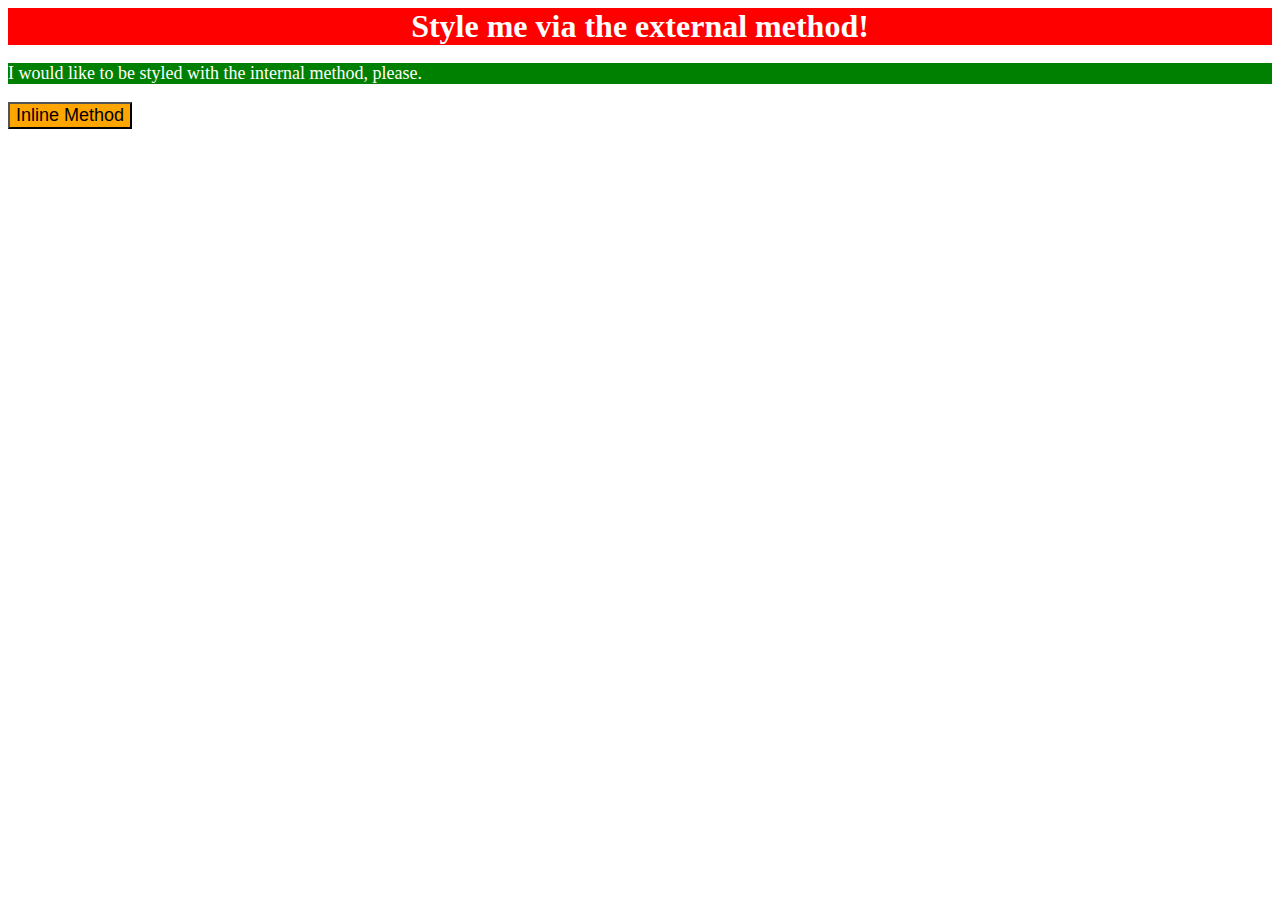
<file: foundations/01-css-methods/index.html>
<!DOCTYPE html>
<html lang="en">
<head>
  <link rel="stylesheet" href="./styles.css">
  <meta charset="UTF-8">
  <meta http-equiv="X-UA-Compatible" content="IE=edge">
  <meta name="viewport" content="width=device-width, initial-scale=1.0">
  <title>Methods for Adding CSS</title>
  <style>
    p {
      background-color:green;
      color:white;
      font-size:18px;
    }
  </style>

</head>
<body>
  <div>Style me via the external method!</div>
  <p>I would like to be styled with the internal method, please.</p>
  <button style="background-color:orange; font-size:18px;">Inline Method</button>
</body>
</html>
</file>
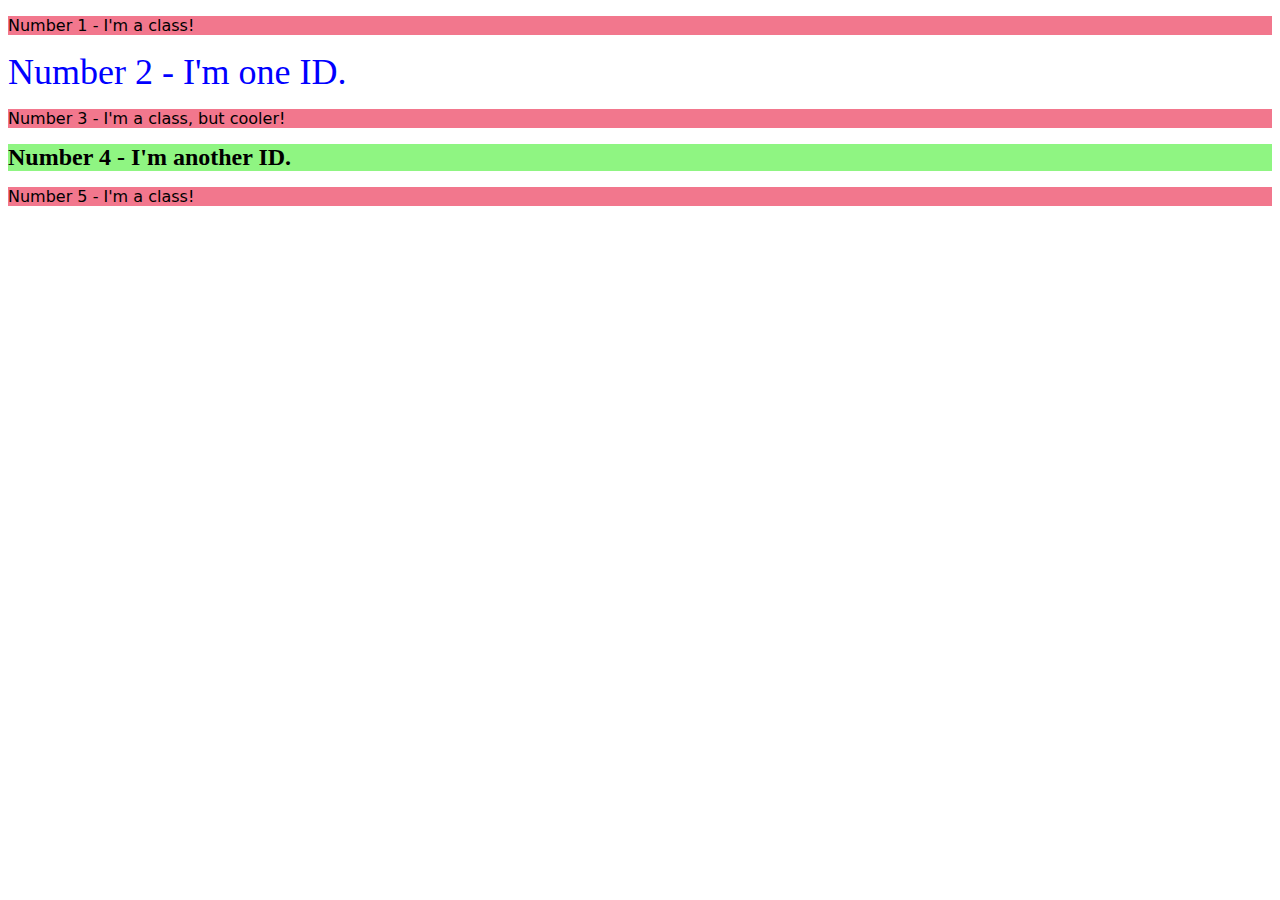
<file: foundations/02-class-id-selectors/index.html>
<!DOCTYPE html>
<html lang="en">
<head>
  <meta charset="UTF-8">
  <meta http-equiv="X-UA-Compatible" content="IE=edge">
  <meta name="viewport" content="width=device-width, initial-scale=1.0">
  <title>Class and ID Selectors</title>
  <link rel="stylesheet" href="style.css">
</head>
<body>
  <p>Number 1 - I'm a class!</p>
  <div id="two">Number 2 - I'm one ID.</div>
  <p>Number 3 - I'm a class, but cooler!</p>
  <div id="four">Number 4 - I'm another ID.</div>
  <p>Number 5 - I'm a class!</p>
</body>
</html>
</file>
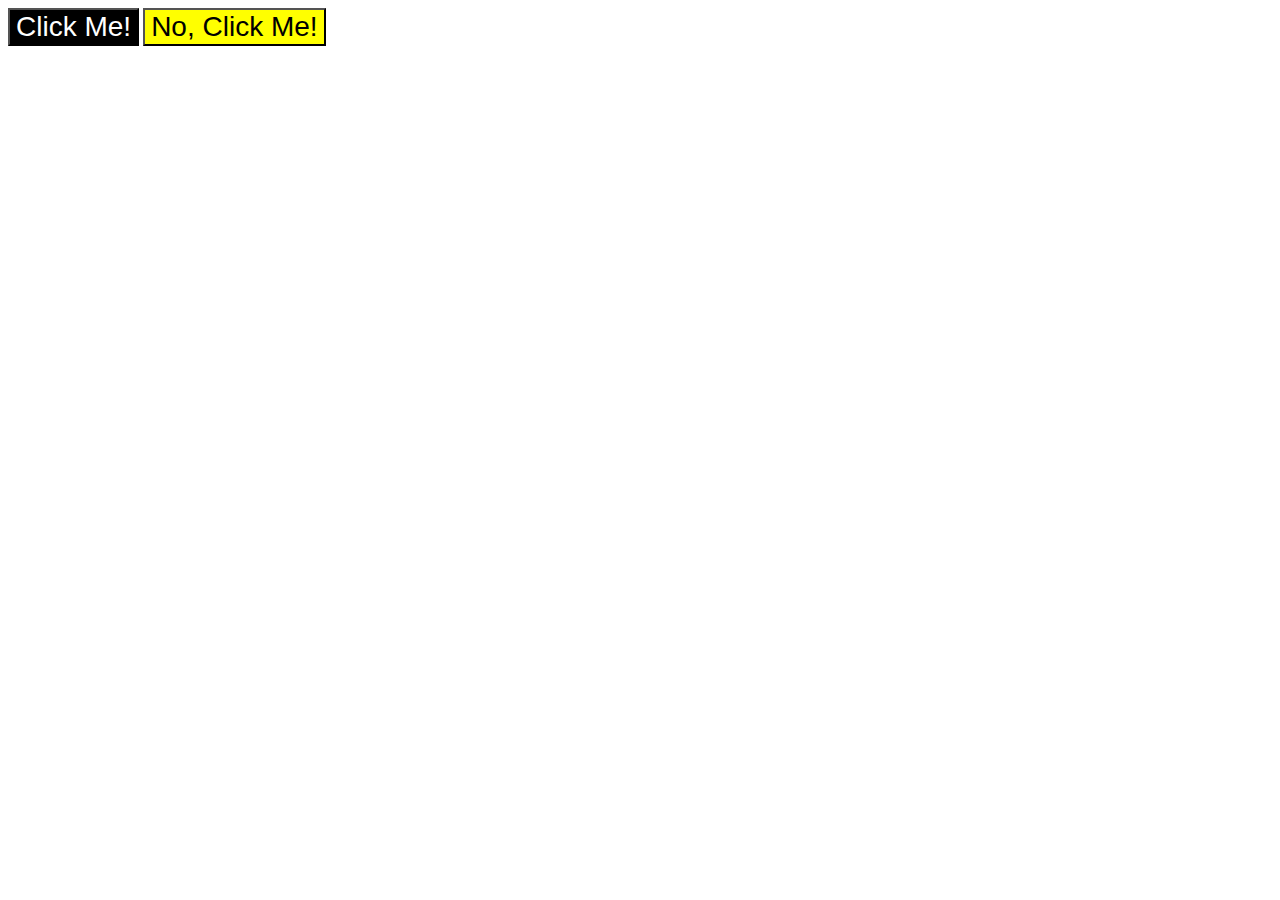
<file: foundations/03-grouping-selectors/index.html>
<!DOCTYPE html>
<html lang="en">
<head>
  <meta charset="UTF-8">
  <meta http-equiv="X-UA-Compatible" content="IE=edge">
  <meta name="viewport" content="width=device-width, initial-scale=1.0">
  <title>Grouping Selectors</title>
  <link rel="stylesheet" href="style.css">
</head>
<body>
  <button class="blackBtn">Click Me!</button>
  <button class="yellowBtn">No, Click Me!</button>
</body>
</html>
</file>
<file: foundations/01-css-methods/styles.css>
div {
    background-color:red;
    color:white;
    font-size:32px;
    text-align:center;
    font-weight: bold;
}
</file>
<file: foundations/02-class-id-selectors/style.css>
p {
    background-color: #f2778d;
    font-family: 'Verdana','DejaVu Sans','sans-serif';
}

#two {
    font-size:36px;
    color:blue;
}

#four {
    background-color:#8ff582;
    font-size:24px;
    font-weight:bold;
}
</file>
<file: foundations/03-grouping-selectors/style.css>
.blackBtn {
    background-color:black;
    color:white;
}

.yellowBtn {
    background-color:yellow;
}

.blackBtn,
.yellowBtn {
    font-size:28px;
    font-family:'Helvetica','Times New Roman', 'sans-serif';
}
</file>
